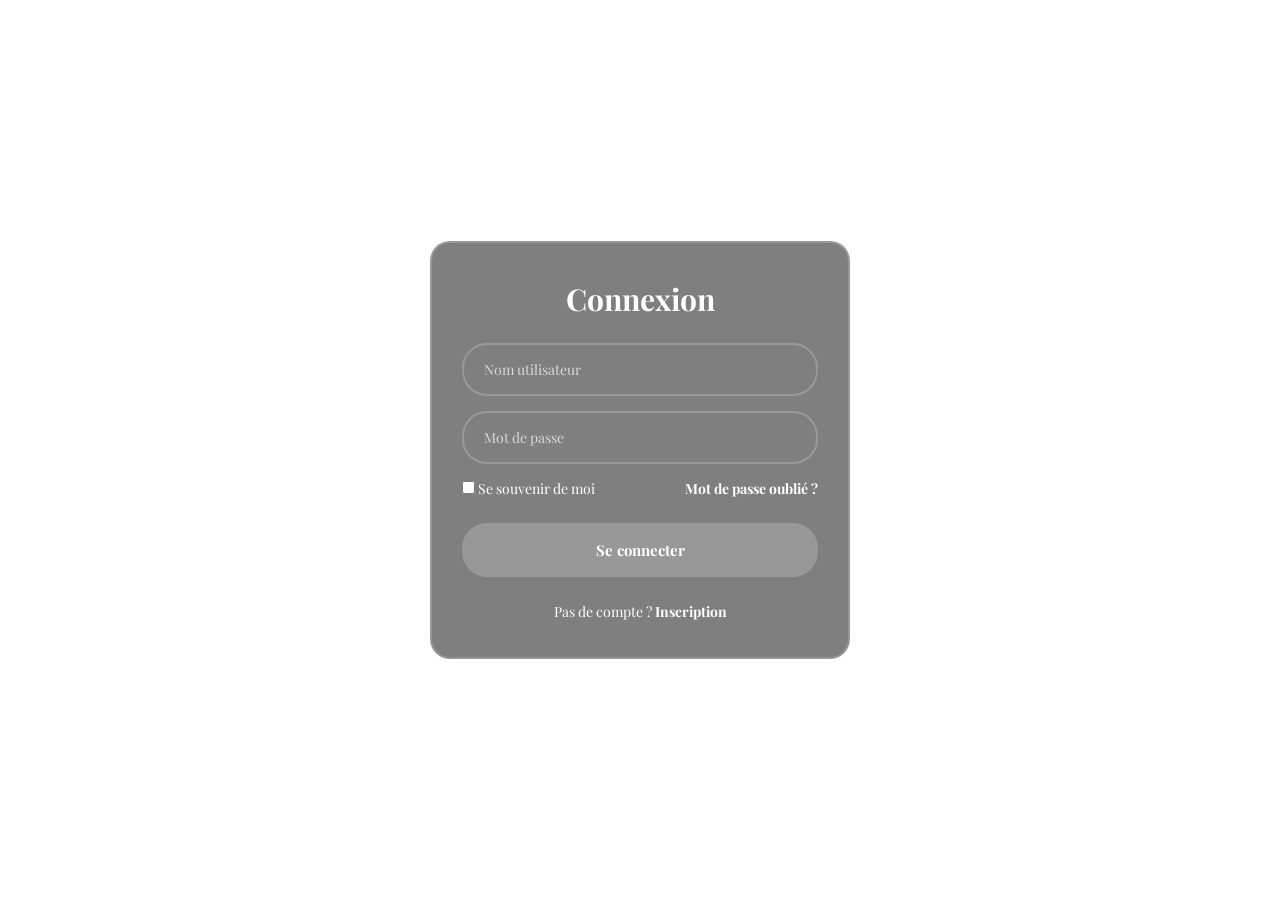
<file: index.html>
<!DOCTYPE html>
<html lang="en">
<head>
    <meta charset="UTF-8">
    <meta name="viewport" content="width=device-width, initial-scale=1.0">
    <title>Connexion</title>
    <link rel="stylesheet" href="style2.css">
</head>
<body>
    <section>
        <h1>Connexion</h1>
        <div class="input-box">
            <input type="text" placeholder="Nom utilisateur">
        </div>
        <div class="input-box">
            <input type="password" placeholder="Mot de passe">
        </div>
        <div class="remenber-forgot">
            <label>
                <input type="checkbox"> Se souvenir de moi
            </label>
            <a href="#">Mot de passe oublié ?</a>
        </div>
        <button class="login-btn">Se connecter</button>
        <div class="register-link">
            <p>Pas de compte ? <a href="register.html">Inscription</a></p>
        </div>
    </section>
</body>
</html>
</file>
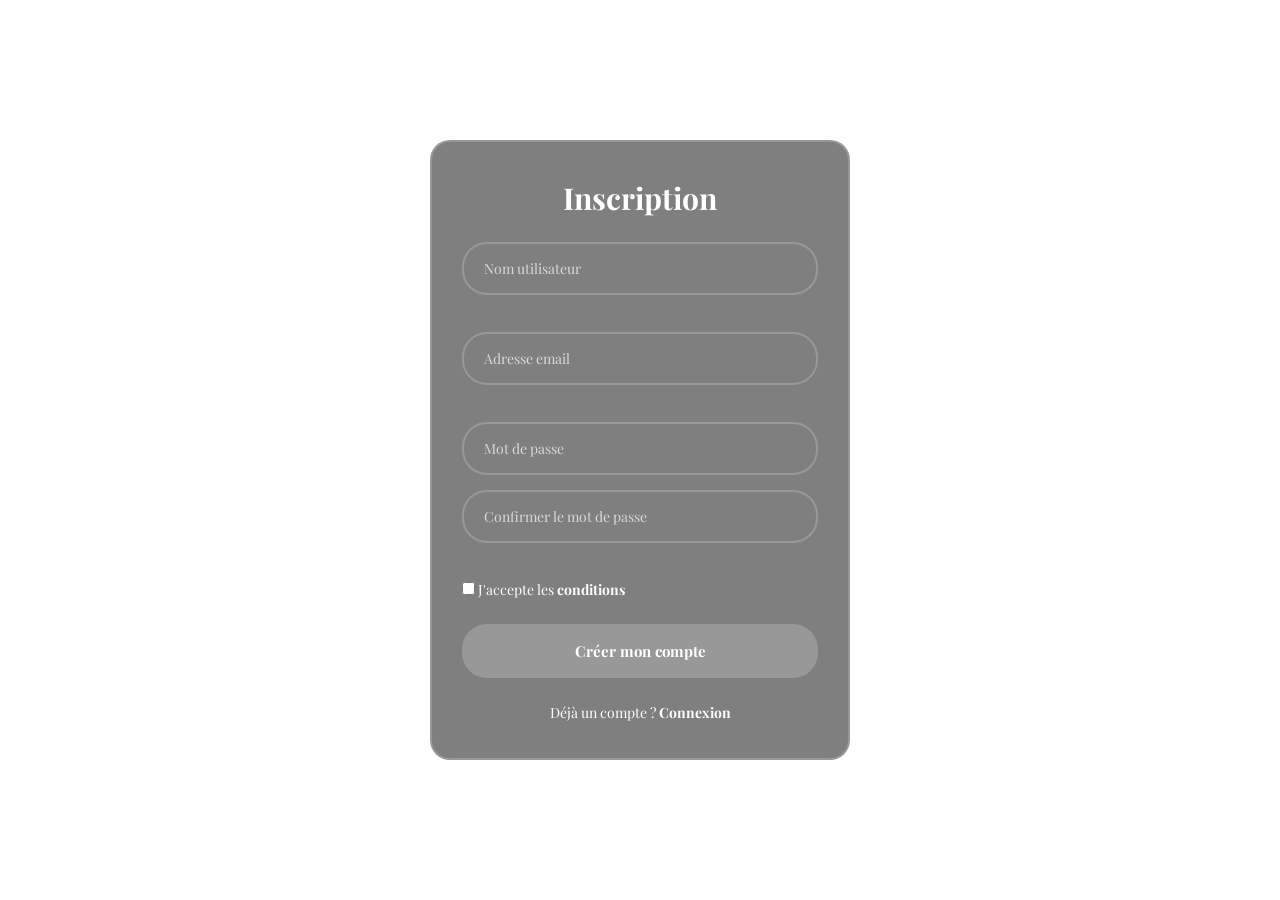
<file: register.html>
<!DOCTYPE html>
<html lang="en">
<head>
    <meta charset="UTF-8">
    <meta name="viewport" content="width=device-width, initial-scale=1.0">
    <title>Inscription</title>
    <link rel="stylesheet" href="style2.css">
</head>
<body>
    <section>
        <h1>Inscription</h1>
        <div class="input-box">
            <input type="text" id="username" placeholder="Nom utilisateur" oninput="validateUsername()">
            <span class="val-msg" id="username-msg"></span>
        </div>
        <div class="input-box">
            <input type="email" id="email" placeholder="Adresse email" oninput="validateEmail()">
            <span class="val-msg" id="email-msg"></span>
        </div>
        <div class="input-box">
            <input type="password" id="password" placeholder="Mot de passe" oninput="checkStrength(); validateConfirm()">
            <div class="strength-wrap" id="strength-wrap">
                <div class="strength-bars">
                    <div class="bar" id="b1"></div>
                    <div class="bar" id="b2"></div>
                    <div class="bar" id="b3"></div>
                    <div class="bar" id="b4"></div>
                </div>
                <span class="strength-label" id="strength-label"></span>
            </div>
        </div>
        <div class="input-box">
            <input type="password" id="confirm" placeholder="Confirmer le mot de passe" oninput="validateConfirm()">
            <span class="val-msg" id="confirm-msg"></span>
        </div>
        <div class="remenber-forgot">
            <label>
                <input type="checkbox" id="terms"> J'accepte les <a href="#">conditions</a>
            </label>
        </div>
        <button class="login-btn" onclick="handleRegister()">Créer mon compte</button>
        <div class="register-link">
            <p>Déjà un compte ? <a href="index.html">Connexion</a></p>
        </div>
    </section>

    <div class="toast" id="toast"></div>

    <script>
        function validateUsername() {
            const input = document.getElementById('username');
            const msg = document.getElementById('username-msg');
            if (input.value.length < 3) {
                msg.textContent = '✗ Minimum 3 caractères';
                msg.className = 'val-msg error';
                return false;
            }
            msg.textContent = '✓ Valide';
            msg.className = 'val-msg success';
            return true;
        }

        function validateEmail() {
            const input = document.getElementById('email');
            const msg = document.getElementById('email-msg');
            const re = /^[^\s@]+@[^\s@]+\.[^\s@]+$/;
            if (!re.test(input.value)) {
                msg.textContent = '✗ Email invalide';
                msg.className = 'val-msg error';
                return false;
            }
            msg.textContent = '✓ Email valide';
            msg.className = 'val-msg success';
            return true;
        }

        function checkStrength() {
            const v = document.getElementById('password').value;
            const wrap = document.getElementById('strength-wrap');
            const label = document.getElementById('strength-label');
            const bars = ['b1','b2','b3','b4'].map(id => document.getElementById(id));
            if (!v) { wrap.style.display = 'none'; return; }
            wrap.style.display = 'block';
            let score = 0;
            if (v.length >= 8) score++;
            if (/[A-Z]/.test(v)) score++;
            if (/[0-9]/.test(v)) score++;
            if (/[^A-Za-z0-9]/.test(v)) score++;
            const colors = ['#ef4444','#f97316','#eab308','#22c55e'];
            const labels = ['Très faible','Faible','Moyen','Fort'];
            bars.forEach((b, i) => { b.style.background = i < score ? colors[score-1] : 'rgba(255,255,255,0.2)'; });
            label.textContent = labels[score-1] || '';
            label.style.color = colors[score-1] || '#fff';
        }

        function validateConfirm() {
            const pass = document.getElementById('password').value;
            const confirm = document.getElementById('confirm').value;
            const msg = document.getElementById('confirm-msg');
            if (!confirm) { msg.textContent = ''; return false; }
            if (pass === confirm) {
                msg.textContent = '✓ Mots de passe identiques';
                msg.className = 'val-msg success';
                return true;
            }
            msg.textContent = '✗ Les mots de passe ne correspondent pas';
            msg.className = 'val-msg error';
            return false;
        }

        function showToast(msg, type) {
            const t = document.getElementById('toast');
            t.textContent = msg;
            t.className = 'toast show ' + type;
            setTimeout(() => t.className = 'toast', 3500);
        }

        function handleRegister() {
            const ok1 = validateUsername();
            const ok2 = validateEmail();
            const ok3 = validateConfirm();
            const terms = document.getElementById('terms').checked;
            if (!terms) { showToast('Veuillez accepter les conditions', 'error'); return; }
            if (!ok1 || !ok2 || !ok3) { showToast('Veuillez corriger les erreurs', 'error'); return; }
            const btn = document.querySelector('.login-btn');
            btn.textContent = '...';
            btn.disabled = true;
            setTimeout(() => {
                showToast('Compte créé avec succès ! 🎉', 'success');
                btn.textContent = '✓ Compte créé !';
                setTimeout(() => { window.location.href = 'login.html'; }, 2000);
            }, 1500);
        }
    </script>
</body>
</html>
</file>
<file: style2.css>
@import url('https://fonts.googleapis.com/css2?family=Playfair+Display:wght@400;700&display=swap');

*, *::before, *::after {
    margin: 0;
    padding: 0;
    box-sizing: border-box;
    font-family: 'Playfair Display', sans-serif;
}

body {
    display: flex;
    justify-content: center;
    align-items: center;
    min-height: 100vh;
    background: url('https://i.pinimg.com/originals/2f/2b/b2/2f2bb27d7b3bca44f740fa6b07dc3842.jpg') center/cover no-repeat;
}

section {
    border: 2px solid rgba(255,255,255,0.2);
    padding: 36px 30px;
    backdrop-filter: blur(20px);
    width: 420px;
    border-radius: 20px;
    background: rgba(0,0,0,0.5);
}

section h1 {
    font-size: 30px;
    text-align: center;
    color: #fff;
    margin-bottom: 24px;
}

.input-box {
    width: 100%;
    margin-bottom: 15px;
}

.input-box input {
    width: 100%;
    padding: 15px 20px;
    border-radius: 25px;
    outline: none;
    background-color: transparent;
    border: 2px solid rgba(255,255,255,0.2);
    color: #fff;
    font-size: 14px;
    transition: border-color 0.3s;
}

.input-box input:focus {
    border-color: rgba(255,255,255,0.6);
}

.input-box input::placeholder { color: rgba(255,255,255,0.7); }

/* Validation messages */
.val-msg {
    display: block;
    font-size: 12px;
    margin-top: 6px;
    padding-left: 12px;
    min-height: 16px;
}

.val-msg.error { color: #ff6b6b; }
.val-msg.success { color: #6bffb8; }

/* Strength bar */
.strength-wrap {
    display: none;
    margin-top: 8px;
    padding-left: 4px;
}

.strength-bars {
    display: flex;
    gap: 5px;
    margin-bottom: 5px;
}

.bar {
    height: 3px;
    flex: 1;
    border-radius: 99px;
    background: rgba(255,255,255,0.2);
    transition: background 0.3s;
}

.strength-label {
    font-size: 11px;
    color: #fff;
}

.remenber-forgot {
    display: flex;
    justify-content: space-between;
    align-items: center;
    font-size: 14px;
    color: #fff;
    margin-bottom: 25px;
}

.remenber-forgot a,
.register-link a {
    color: #fff;
    text-decoration: none;
    font-weight: bold;
    transition: 0.3s;
}

.remenber-forgot a:hover,
.register-link a:hover { text-decoration: underline; }

.login-btn {
    width: 100%;
    padding: 15px;
    border-radius: 25px;
    outline: none;
    border: 2px solid transparent;
    font-size: 15px;
    font-weight: bold;
    cursor: pointer;
    transition: 0.4s;
    background-color: rgba(255,255,255,0.2);
    color: #fff;
    font-family: 'Playfair Display', sans-serif;
}

.login-btn:hover {
    background-color: transparent;
    border: 2px solid rgba(255,255,255,0.8);
}

.login-btn:disabled {
    opacity: 0.7;
    cursor: not-allowed;
}

.register-link {
    text-align: center;
    margin-top: 25px;
    color: #fff;
    font-size: 14px;
}

/* Toast */
.toast {
    position: fixed;
    bottom: 30px;
    left: 50%;
    transform: translateX(-50%) translateY(80px);
    background: rgba(0,0,0,0.85);
    border: 1px solid rgba(255,255,255,0.15);
    border-radius: 25px;
    padding: 12px 24px;
    color: #fff;
    font-size: 14px;
    opacity: 0;
    transition: transform 0.4s ease, opacity 0.4s ease;
    white-space: nowrap;
    backdrop-filter: blur(10px);
}

.toast.show {
    transform: translateX(-50%) translateY(0);
    opacity: 1;
}

.toast.success { border-color: rgba(107,255,184,0.4); }
.toast.error   { border-color: rgba(255,107,107,0.4); }

/* ── TABLETTE (max 768px) ── */
@media (max-width: 768px) {
    section {
        width: 85%;
        padding: 32px 28px;
    }

    section h1 { font-size: 26px; }
}

/* ── MOBILE (max 460px) ── */
@media (max-width: 460px) {
    body { align-items: flex-start; padding: 24px 16px; }

    section {
        width: 100%;
        padding: 28px 20px;
        border-radius: 16px;
    }

    section h1 { font-size: 22px; margin-bottom: 18px; }

    .input-box input {
        padding: 13px 16px;
        font-size: 13px;
    }

    .remenber-forgot {
        flex-direction: column;
        align-items: flex-start;
        gap: 10px;
        font-size: 13px;
    }

    .login-btn {
        padding: 13px;
        font-size: 14px;
    }

    .register-link { font-size: 13px; }

    .toast {
        width: 90%;
        text-align: center;
        white-space: normal;
        font-size: 13px;
    }
}

/* ── PETIT MOBILE (max 360px) ── */
@media (max-width: 360px) {
    section { padding: 22px 16px; }
    section h1 { font-size: 20px; }
}
</file>
